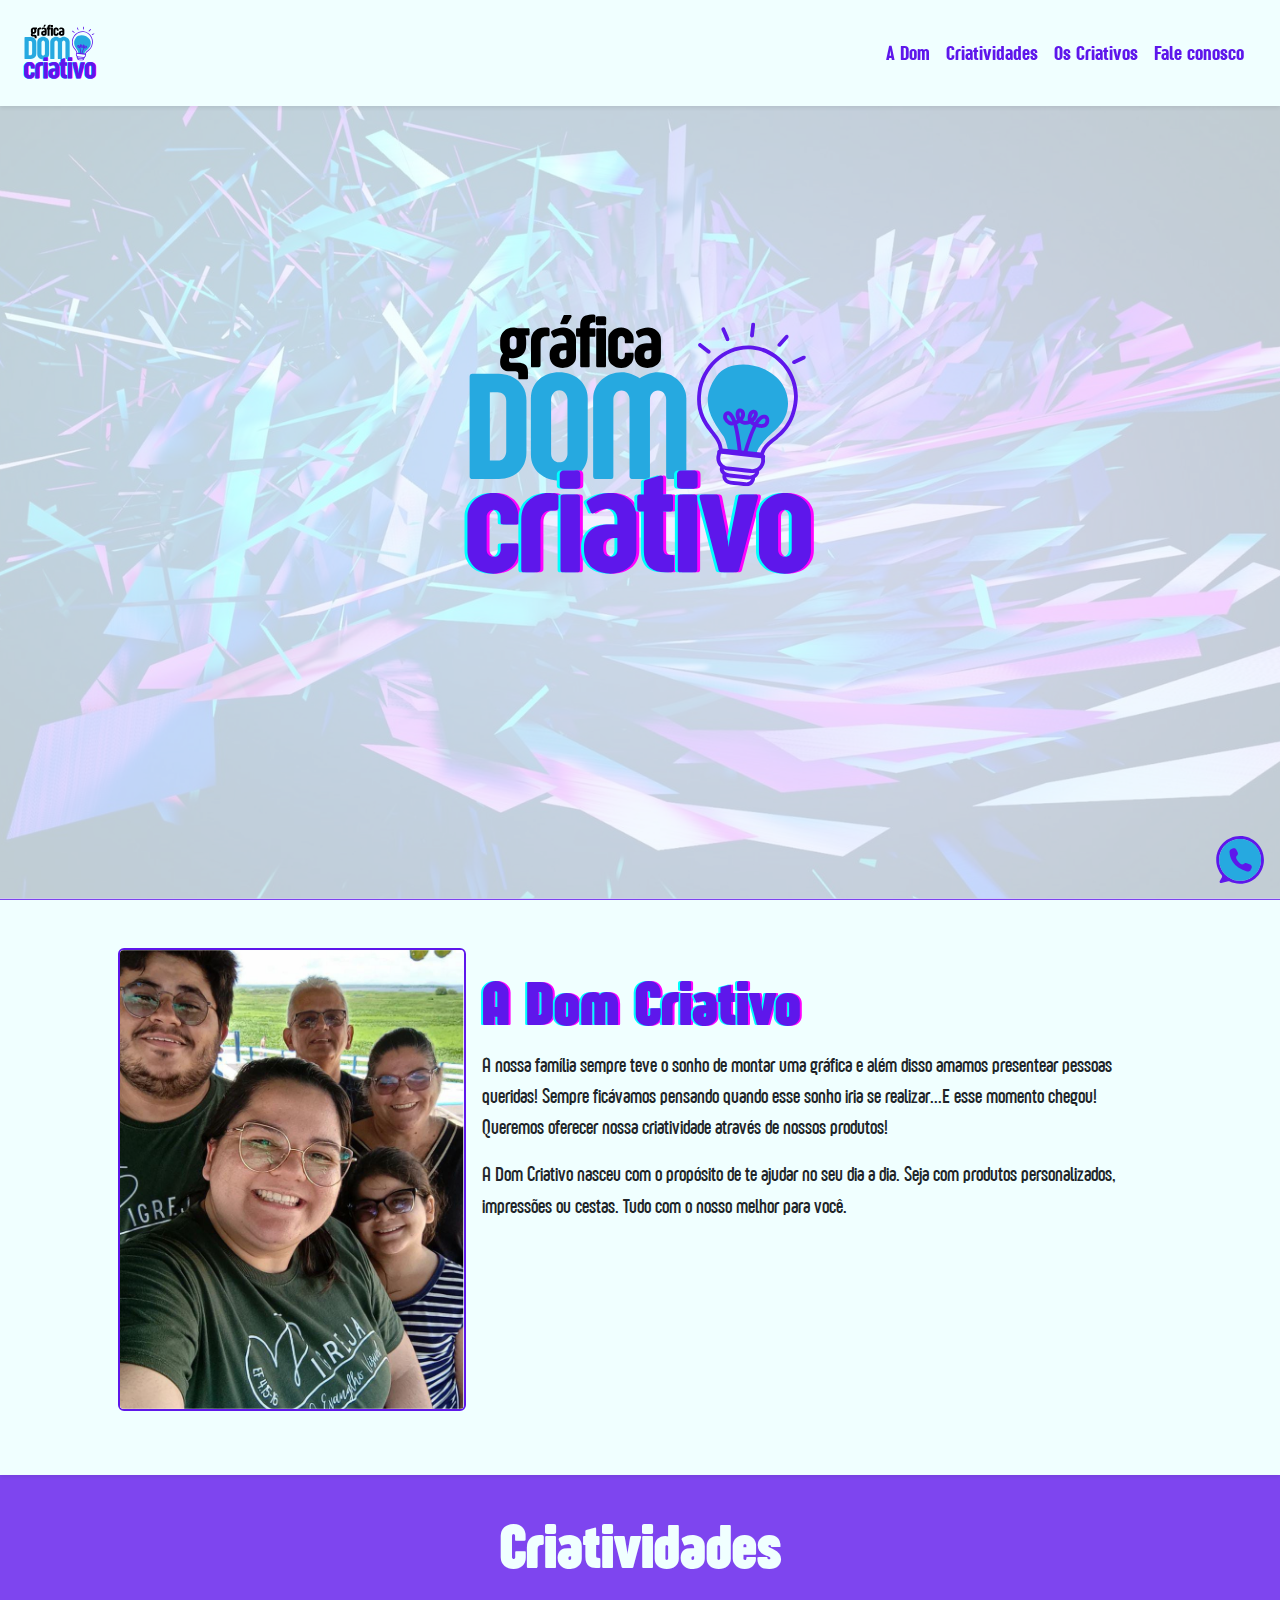
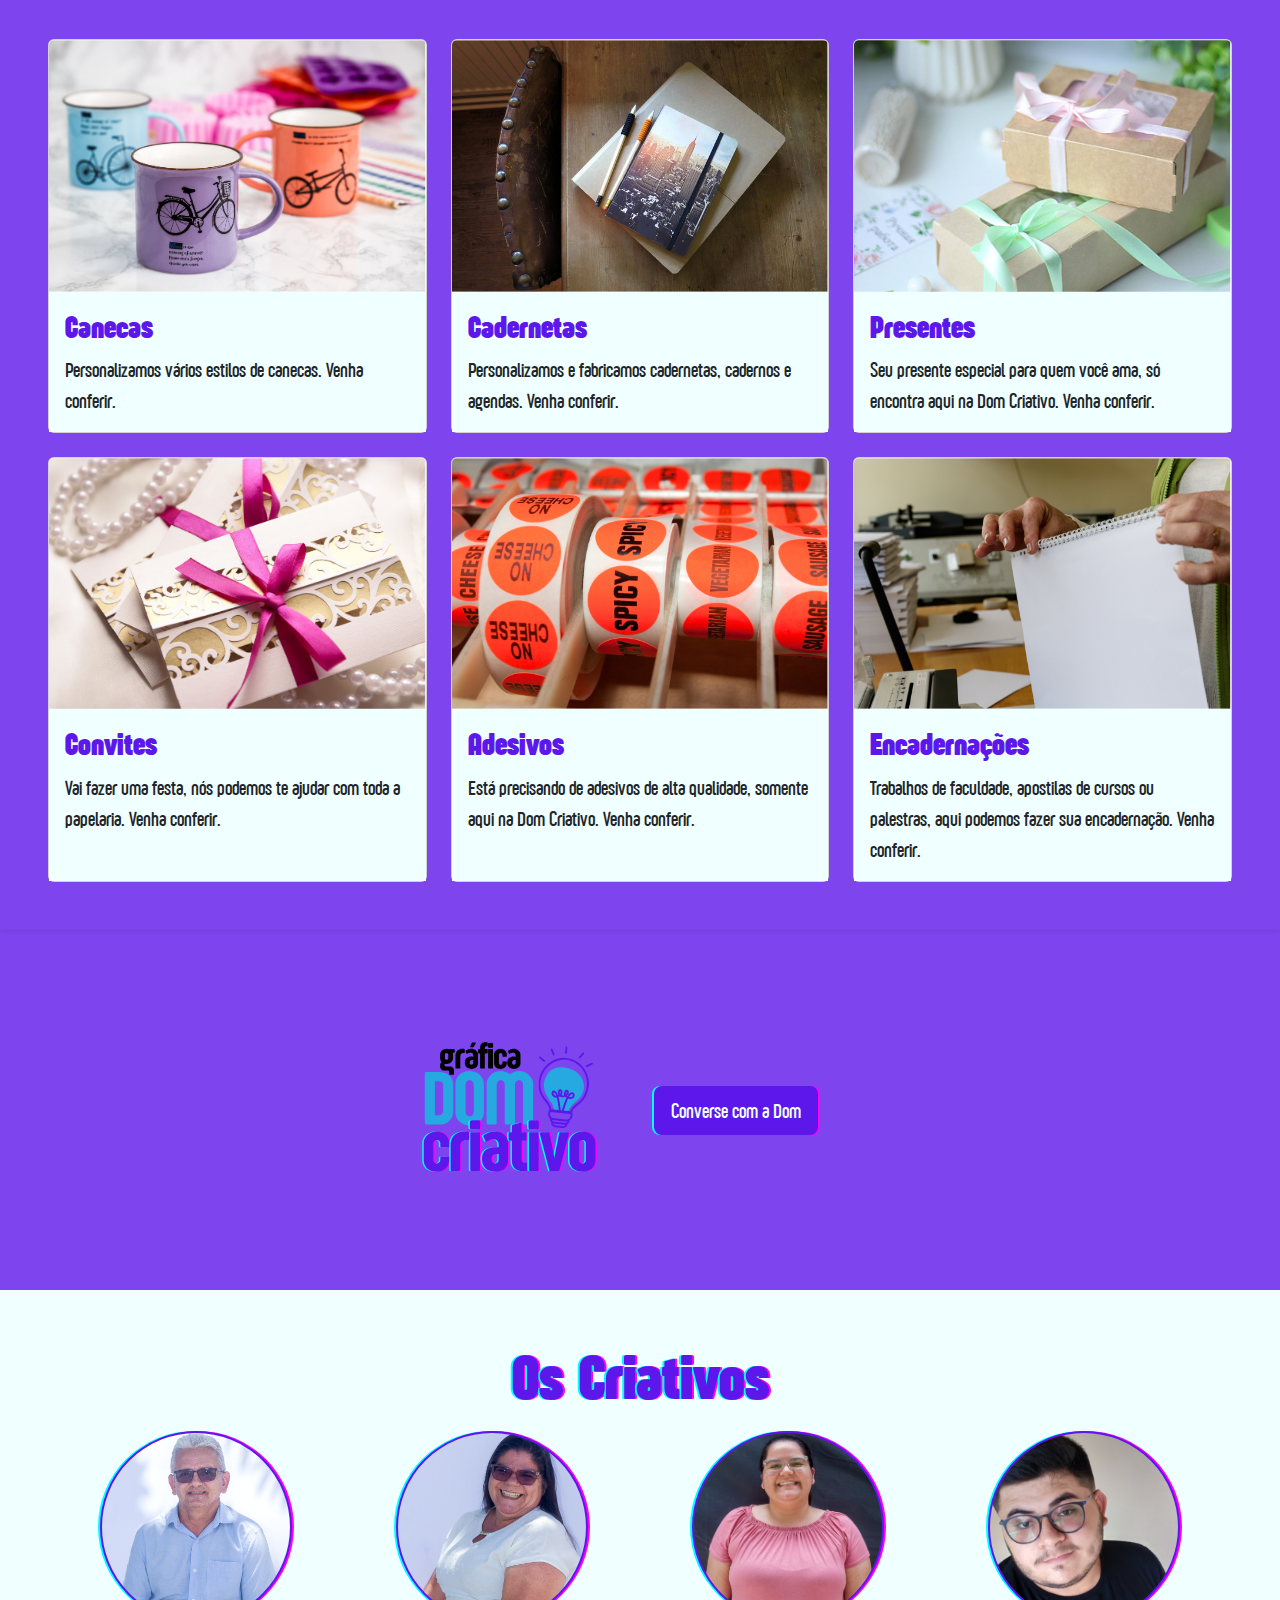
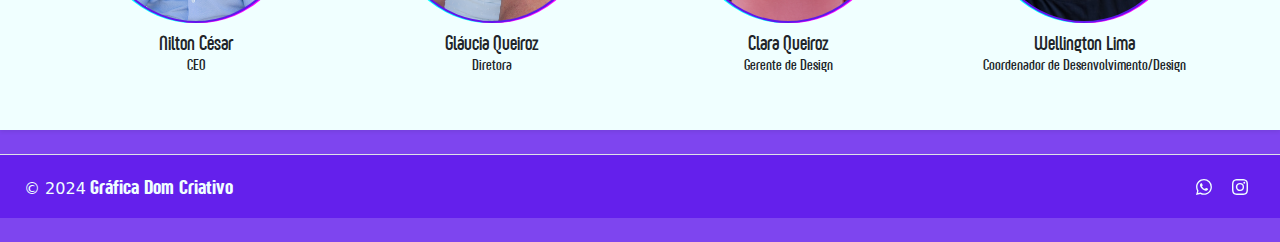
<file: index.html>
<!DOCTYPE html>
<html lang="pt-BR">

<head>
  <meta charset="UTF-8">
  <meta name="viewport" content="width=device-width, initial-scale=1.0">

  <link href="https://cdn.jsdelivr.net/npm/bootstrap@5.3.3/dist/css/bootstrap.min.css" rel="stylesheet"
    integrity="sha384-QWTKZyjpPEjISv5WaRU9OFeRpok6YctnYmDr5pNlyT2bRjXh0JMhjY6hW+ALEwIH" crossorigin="anonymous">
  <link rel="stylesheet" href="style.css">

  <link rel="shortcut icon" href="assets/favicon.ico" type="image/x-icon">

  <link rel="stylesheet" href="https://cdnjs.cloudflare.com/ajax/libs/animate.css/4.1.1/animate.min.css" />

  <title>Gráfica Dom Criativo</title>
</head>

<body>
  <header>
    <nav class="navbar navbar-expand-lg p-2 shadow-sm fixed-top">
      <div class="container-fluid animacao-nav">
        <a class="navbar-brand" href="#">
          <img src="assets/logo.svg" alt="logo da Dom Criativo">
        </a>
        <button class="navbar-toggler" type="button" data-bs-toggle="collapse" data-bs-target="#navbarNavDropdown"
          aria-controls="navbarNavDropdown" aria-expanded="false" aria-label="Toggle navigation">
          <span class="navbar-toggler-icon"></span>
        </button>
        <div class="collapse navbar-collapse" id="navbarNavDropdown">
          <ul class="navbar-nav d-flex justify-content-end w-100 p-2 fonte-classica">
            <li class="nav-item">
              <a class="nav-link" aria-current="page" href="#a-dom">A Dom</a>
            </li>
            <li class="nav-item">
              <a class="nav-link" href="#criatividades">Criatividades</a>
            </li>
            <li class="nav-item">
              <a class="nav-link" href="#os-criativos">Os Criativos</a>
            </li>
            <li class="nav-item">
              <a class="nav-link" href="https://wa.me/5585992997980?text=Ol%C3%A1%2C%20gostaria%20de%20pedir%20um%20or%C3%A7amento." target="_blank">Fale conosco</a>
            </li>
          </ul>
        </div>
      </div>
    </nav>
  </header>

  <main>
    <section id="hero">
      <div class="container-fluid p-0 position-relative parallax">
        <div class="container position-absolute top-50 start-50 translate-middle text-center">
          <img src="assets/logo.svg" alt="Logo da Dom Criativo" class="tamanho-logo animacao-logo">
        </div>
      </div>
    </section>

    <section id="a-dom" class="shadow-sm">
      <div class="container d-flex justify-content-center p-5">
        <div class="card mb-3 border-0 bg-transparent animacao-a-dom" style="max-width: 150vh;">
          <div class="row g-0">
            <div class="col-md-4">
              <img src="assets/bg-a-dom.svg" class="img-fluid rounded-2 borda-cor" alt="Família Dom Criativo">
            </div>
            <div class="col-md-8">
              <div class="card-body">
                <h1 class="card-title fonte-titulo">A Dom Criativo</h1>
                <p class="card-text fonte-texto">A nossa família sempre teve o sonho de montar uma gráfica e além disso amamos presentear pessoas queridas! 
                  Sempre ficávamos pensando quando esse sonho iria se realizar...E esse momento chegou!
                  Queremos oferecer nossa criatividade através de nossos produtos!</p>

                <p class="card-text fonte-texto">A Dom Criativo nasceu com o propósito de te ajudar no seu dia a dia. Seja com produtos personalizados, impressões ou cestas. Tudo com o nosso melhor para você.</p>

              </div>
            </div>
          </div>
        </div>
      </div>
    </section>

    <section id="criatividades" class="shadow-sm fundo-criatividades animacao-criatividades">
      <h2 class="fonte-titulo-criatividades d-flex justify-content-center">Criatividades</h2>
      <div class="container-fluid d-flex justify-content-center p-5">
        <div class="row row-cols-1 row-cols-md-3 g-4">
          <div class="col">
            <div class="card h-100">
              <img src="assets/canecas.svg" class="card-img-top" alt="Exemplos de canecas">
              <div class="card-body fundo-cards">
                <h5 class="card-title fonte-titulo-cards">Canecas</h5>
                <p class="card-text fonte-texto">Personalizamos vários estilos de canecas. Venha conferir.</p>
              </div>
            </div>
          </div>
          <div class="col">
            <div class="card h-100">
              <img src="assets/cadernetas.svg" class="card-img-top" alt="Exemplos de cadernetas">
              <div class="card-body fundo-cards">
                <h5 class="card-title fonte-titulo-cards">Cadernetas</h5>
                <p class="card-text fonte-texto">Personalizamos e fabricamos cadernetas, cadernos e agendas. Venha
                  conferir.</p>
              </div>
            </div>
          </div>
          <div class="col">
            <div class="card h-100">
              <img src="assets/presentes.svg" class="card-img-top" alt="Exemplos de presentes">
              <div class="card-body fundo-cards">
                <h5 class="card-title fonte-titulo-cards">Presentes</h5>
                <p class="card-text fonte-texto">Seu presente especial para quem você ama, só encontra aqui na Dom
                  Criativo. Venha
                  conferir.</p>
              </div>
            </div>
          </div>
          <div class="col">
            <div class="card h-100">
              <img src="assets/convites.svg" class="card-img-top" alt="Exemplos de convites">
              <div class="card-body fundo-cards">
                <h5 class="card-title fonte-titulo-cards">Convites</h5>
                <p class="card-text fonte-texto">Vai fazer uma festa, nós podemos te ajudar com toda a papelaria. Venha
                  conferir.
                </p>
              </div>
            </div>
          </div>
          <div class="col">
            <div class="card h-100">
              <img src="assets/adesivos.svg" class="card-img-top" alt="Exemplos de adesivos">
              <div class="card-body fundo-cards">
                <h5 class="card-title fonte-titulo-cards">Adesivos</h5>
                <p class="card-text fonte-texto">Está precisando de adesivos de alta qualidade, somente aqui na Dom
                  Criativo. Venha
                  conferir.</p>
              </div>
            </div>
          </div>
          <div class="col">
            <div class="card h-100">
              <img src="assets/encadernacao.svg" class="card-img-top" alt="Exemplos de encadernação">
              <div class="card-body fundo-cards">
                <h5 class="card-title fonte-titulo-cards">Encadernações</h5>
                <p class="card-text fonte-texto">Trabalhos de faculdade, apostilas de cursos ou palestras, aqui podemos
                  fazer sua
                  encadernação. Venha conferir.</p>
              </div>
            </div>
          </div>
        </div>
      </div>
    </section>

    <section id="call-to-action" class="shadow-sm">
      <div class="container-fluid parallax-call-to-action">
        <div
          class="container col-sm-8 d-flex justify-content-center align-items-center p-5 flex-wrap animacao-call-to-action">
          <img src="assets/logo.svg" alt="Logo da Dom Criativo" style="width: 15vw;">
          <a class="btn btn-lg fonte-texto botao m-5" href="https://wa.me/5585992997980?text=Ol%C3%A1%2C%20gostaria%20de%20pedir%20um%20or%C3%A7amento." target="_blank">Converse com a Dom</a>
        </div>
      </div>
    </section>

    <section id="os-criativos"
      class="shadow-sm p-5 d-flex justify-content-around flex-wrap flex-column fundo-os-criativos">
      <h2 class="fonte-titulo-os-criativos d-flex justify-content-center animacao-os-criativos">Os Criativos</h2>
      <div class="d-flex justify-content-around flex-wrap">
        <div class="d-flex flex-column align-items-center justify-content-center animacao-os-criativos-1">
          <div class="card text-bg-dark card-criativos m-2 ajuste-img"
            style="background-image: url(assets/nilton.PNG);">
          </div>
          <h5 class="fonte-texto">Nilton César</h5>
          <h6 class="fonte-funcao">CEO</h6>
        </div>
        <div class="d-flex flex-column align-items-center justify-content-center animacao-os-criativos-2">
          <div class="card text-bg-dark card-criativos m-2 ajuste-img"
            style="background-image: url(assets/glaucia.PNG);">
          </div>
          <h5 class="fonte-texto">Gláucia Queiroz</h5>
          <h6 class="fonte-funcao">Diretora</h6>
        </div>
        <div class="d-flex flex-column align-items-center justify-content-center animacao-os-criativos-3">
          <div class="card text-bg-dark card-criativos m-2 ajuste-img" style="background-image: url(assets/clara.JPG);">
          </div>
          <h5 class="fonte-texto">Clara Queiroz</h5>
          <h6 class="fonte-funcao">Gerente de Design</h6>
        </div>
        <div class="d-flex flex-column align-items-center justify-content-center animacao-os-criativos-4">
          <div class="card text-bg-dark card-criativos m-2 ajuste-img"
            style="background-image: url(assets/wellington.png); ">
          </div>
          <h5 class="fonte-texto">Wellington Lima</h5>
          <h6 class="fonte-funcao">Coordenador de Desenvolvimento/Design</h6>
        </div>
      </div>
    </section>
  </main>

  <footer class="d-flex flex-wrap justify-content-between align-items-center py-3 my-4 border-top fundo-footer" id="rodape">
    <div class="whatsapp-btn">
      <a href="https://wa.me/5585992997980?text=Ol%C3%A1%2C%20gostaria%20de%20pedir%20um%20or%C3%A7amento." target="_blank">
        <img src="assets/logo-whatsapp.svg" alt="Whatsapp">
      </a>
    </div>
    <div class="col-md-4 d-flex align-items-center ps-4">
      <p class="mb-3 mb-md-0 cor-icone">&copy; 2024<span class="fonte-footer ps-1">Gráfica
          Dom
          Criativo</span></p>
    </div>

    <ul class="nav col-md-4 justify-content-end list-unstyled d-flex pe-xl-3">
      <li class="ms-3 px-1"><a class="text-body-secondary" href="https://wa.me/5585992997980?text=Ol%C3%A1%2C%20gostaria%20de%20pedir%20um%20or%C3%A7amento." target="_blank"><svg xmlns="http://www.w3.org/2000/svg" width="16"
            height="16" fill="currentColor" class="bi bi-whatsapp cor-icone" viewBox="0 0 16 16">
            <path
              d="M13.601 2.326A7.85 7.85 0 0 0 7.994 0C3.627 0 .068 3.558.064 7.926c0 1.399.366 2.76 1.057 3.965L0 16l4.204-1.102a7.9 7.9 0 0 0 3.79.965h.004c4.368 0 7.926-3.558 7.93-7.93A7.9 7.9 0 0 0 13.6 2.326zM7.994 14.521a6.6 6.6 0 0 1-3.356-.92l-.24-.144-2.494.654.666-2.433-.156-.251a6.56 6.56 0 0 1-1.007-3.505c0-3.626 2.957-6.584 6.591-6.584a6.56 6.56 0 0 1 4.66 1.931 6.56 6.56 0 0 1 1.928 4.66c-.004 3.639-2.961 6.592-6.592 6.592m3.615-4.934c-.197-.099-1.17-.578-1.353-.646-.182-.065-.315-.099-.445.099-.133.197-.513.646-.627.775-.114.133-.232.148-.43.05-.197-.1-.836-.308-1.592-.985-.59-.525-.985-1.175-1.103-1.372-.114-.198-.011-.304.088-.403.087-.088.197-.232.296-.346.1-.114.133-.198.198-.33.065-.134.034-.248-.015-.347-.05-.099-.445-1.076-.612-1.47-.16-.389-.323-.335-.445-.34-.114-.007-.247-.007-.38-.007a.73.73 0 0 0-.529.247c-.182.198-.691.677-.691 1.654s.71 1.916.81 2.049c.098.133 1.394 2.132 3.383 2.992.47.205.84.326 1.129.418.475.152.904.129 1.246.08.38-.058 1.171-.48 1.338-.943.164-.464.164-.86.114-.943-.049-.084-.182-.133-.38-.232" />
          </svg></a></li>
      <li class="ms-3 pe-xl-3"><a class="text-body-secondary" href="https://www.instagram.com/graficadomcriativo"
          target="_blank"><svg xmlns="http://www.w3.org/2000/svg" width="16" height="16" fill="currentColor"
            class="bi bi-instagram cor-icone" viewBox="0 0 16 16">
            <path
              d="M8 0C5.829 0 5.556.01 4.703.048 3.85.088 3.269.222 2.76.42a3.9 3.9 0 0 0-1.417.923A3.9 3.9 0 0 0 .42 2.76C.222 3.268.087 3.85.048 4.7.01 5.555 0 5.827 0 8.001c0 2.172.01 2.444.048 3.297.04.852.174 1.433.372 1.942.205.526.478.972.923 1.417.444.445.89.719 1.416.923.51.198 1.09.333 1.942.372C5.555 15.99 5.827 16 8 16s2.444-.01 3.298-.048c.851-.04 1.434-.174 1.943-.372a3.9 3.9 0 0 0 1.416-.923c.445-.445.718-.891.923-1.417.197-.509.332-1.09.372-1.942C15.99 10.445 16 10.173 16 8s-.01-2.445-.048-3.299c-.04-.851-.175-1.433-.372-1.941a3.9 3.9 0 0 0-.923-1.417A3.9 3.9 0 0 0 13.24.42c-.51-.198-1.092-.333-1.943-.372C10.443.01 10.172 0 7.998 0zm-.717 1.442h.718c2.136 0 2.389.007 3.232.046.78.035 1.204.166 1.486.275.373.145.64.319.92.599s.453.546.598.92c.11.281.24.705.275 1.485.039.843.047 1.096.047 3.231s-.008 2.389-.047 3.232c-.035.78-.166 1.203-.275 1.485a2.5 2.5 0 0 1-.599.919c-.28.28-.546.453-.92.598-.28.11-.704.24-1.485.276-.843.038-1.096.047-3.232.047s-2.39-.009-3.233-.047c-.78-.036-1.203-.166-1.485-.276a2.5 2.5 0 0 1-.92-.598 2.5 2.5 0 0 1-.6-.92c-.109-.281-.24-.705-.275-1.485-.038-.843-.046-1.096-.046-3.233s.008-2.388.046-3.231c.036-.78.166-1.204.276-1.486.145-.373.319-.64.599-.92s.546-.453.92-.598c.282-.11.705-.24 1.485-.276.738-.034 1.024-.044 2.515-.045zm4.988 1.328a.96.96 0 1 0 0 1.92.96.96 0 0 0 0-1.92m-4.27 1.122a4.109 4.109 0 1 0 0 8.217 4.109 4.109 0 0 0 0-8.217m0 1.441a2.667 2.667 0 1 1 0 5.334 2.667 2.667 0 0 1 0-5.334" />
          </svg></a></li>
    </ul>
  </footer>

  <script src="index.js"></script>

  <script src="https://cdn.jsdelivr.net/npm/bootstrap@5.3.3/dist/js/bootstrap.bundle.min.js"
    integrity="sha384-YvpcrYf0tY3lHB60NNkmXc5s9fDVZLESaAA55NDzOxhy9GkcIdslK1eN7N6jIeHz"
    crossorigin="anonymous"></script>
</body>

</html>
</file>
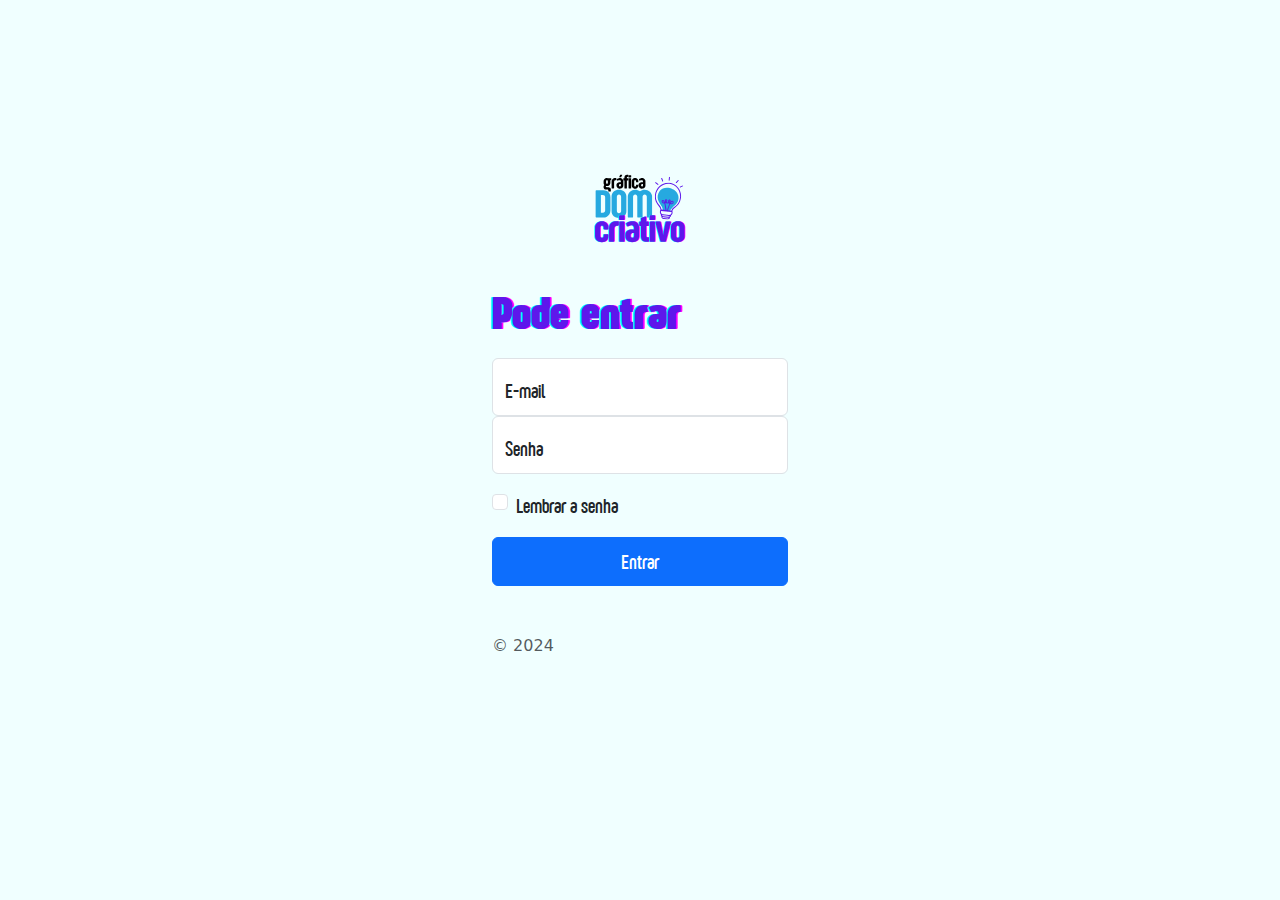
<file: paginaLogin.html>
<!DOCTYPE html>
<html lang="pt-BR">
<head>
  <meta charset="UTF-8">
  <meta name="viewport" content="width=device-width, initial-scale=1.0">

  <link rel="stylesheet" href="styleLogin.css">
  <link href="https://cdn.jsdelivr.net/npm/bootstrap@5.3.3/dist/css/bootstrap.min.css" rel="stylesheet"
    integrity="sha384-QWTKZyjpPEjISv5WaRU9OFeRpok6YctnYmDr5pNlyT2bRjXh0JMhjY6hW+ALEwIH" crossorigin="anonymous">

  <link rel="shortcut icon" href="assets/favicon.ico" type="image/x-icon">

  <title>Login</title>
</head>
<body>
  <main class="container-lg w-25 form-signin principal">
    <form>
      <div class="d-flex justify-content-center align-items-center">
        <img class="mb-4" src="assets/logo.svg" alt="Logo da Dom Criativo" width="100">
      </div>
      <h1 class="mb-3 fw-normal fonte-titulo">Pode entrar</h1>
  
      <div class="form-floating">
        <input type="email" class="form-control" id="floatingInput" placeholder="name@example.com">
        <label class="fonte-texto" for="floatingInput">E-mail</label>
      </div>
      <div class="form-floating">
        <input type="password" class="form-control" id="floatingPassword" placeholder="Password">
        <label class="fonte-texto" for="floatingPassword">Senha</label>
      </div>
  
      <div class="form-check text-start my-3">
        <input class="form-check-input" type="checkbox" value="remember-me" id="flexCheckDefault">
        <label class="form-check-label fonte-texto" for="flexCheckDefault">
          Lembrar a senha
        </label>
      </div>
      <button class="btn btn-primary w-100 py-2 fonte-texto" type="submit">Entrar</button>
      <p class="mt-5 mb-3 text-body-secondary">© 2024</p>
    </form>
  </main>

  <script src="https://cdn.jsdelivr.net/npm/bootstrap@5.3.3/dist/js/bootstrap.bundle.min.js"
    integrity="sha384-YvpcrYf0tY3lHB60NNkmXc5s9fDVZLESaAA55NDzOxhy9GkcIdslK1eN7N6jIeHz"
    crossorigin="anonymous"></script>
</body>
</html>
</file>
<file: style.css>
@font-face {
  font-family: "Sugo Clássica";
  src: local(Sugo), url(sugo_pro_display/Sugo-Pro-Classic-Regular-trial.ttf);
}

@font-face {
  font-family: "Sugo Título";
  src: local(Sugo), url(sugo_pro_display/Sugo-Pro-Display-Bold-trial.ttf);
}

@font-face {
  font-family: "Sugo Texto";
  src: local(Sugo), url(sugo_pro_display/Sugo-Pro-Display-Light-trial.ttf);
}

:root {
  --cor-primaria: #5E17EB;
  --cor-primaria-claro: rgba(94, 23, 235, 0.8);
  --cor-secundaria: #26A9E0;
  --cor-padrao: azure;
}

.fonte-classica {
  font-family: "Sugo Clássica";
  font-size: 1.3rem;
}

.fonte-texto {
  font-family: "Sugo Texto";
  font-size: 1.3rem;
}

.fonte-funcao {
  font-family: "Sugo Texto";
  font-size: 1rem;
  margin-top: -0.6rem;
}

.fonte-titulo,
.fonte-titulo-os-criativos {
  font-family: "Sugo Título";
  font-size: 4rem;
  color: var(--cor-primaria);
  text-shadow:
    -2px 0 0 #00ffff,
    2px 0 0 #ff00ff;
}

.fonte-titulos-fale-conosco {
  font-family: "Sugo Clássica";
  font-size: 3rem;
  color: var(--cor-padrao);
}

.fonte-footer {
  font-family: "Sugo Clássica";
  font-size: 1.3rem;
  color: var(--cor-padrao);
}

body,
.fundo-footer {
  background-color: var(--cor-primaria-claro);
}

nav,
.fundo-os-criativos {
  background-color: var(--cor-padrao);
}

.animacao-nav {
  animation: flipInX 2s;
}

.container-fluid a {
  color: var(--cor-primaria);
}

.container-fluid a img {
  width: 5rem;
  height: 5rem;
}

.tamanho-logo {
  width: 30vw;
}

.parallax {
  background-image: url(assets/hero-bg.svg);
  background-attachment: fixed;
  background-position: center;
  background-repeat: no-repeat;
  background-size: cover;
  height: 100vh;
  display: flex;
  align-items: center;
  justify-content: center;
}

.animacao-logo {
  animation: backInDown;
  animation-duration: 2s;
}

#a-dom {
  background-color: var(--cor-padrao);
}

.borda-cor {
  border: 2px solid var(--cor-primaria);
}

.animacao-a-dom.visivel,
.animacao-criatividades.visivel {
  animation: fadeInUp 2s;
}

.fonte-titulo-criatividades {
  font-family: "Sugo Título";
  font-size: 4rem;
  color: var(--cor-padrao);
  padding-top: 2rem;
}

.fundo-cards {
  background-color: var(--cor-padrao);
}

.fonte-titulo-cards {
  font-family: "Sugo Título";
  font-size: 2rem;
  color: var(--cor-primaria);
}

.parallax-call-to-action {
  background-image: url(assets/bg-call-to-action.svg);
  background-attachment: fixed;
  background-position: center;
  background-repeat: no-repeat;
  background-size: cover;
  height: 40vh;
  display: flex;
  align-items: center;
  justify-content: center;
}

.ajuste-img {
  background-position: center;
  background-repeat: no-repeat;
  background-size: cover;
}

.botao:visited,
.botao:link {
  background-color: var(--cor-primaria);
  color: var(--cor-padrao);
  box-shadow: 2px 0 0 #ff00ff,
    -2px 0 0 #00ffff;
  transition: all .3s;
  text-decoration: none;
}

.botao:hover,
.botao:active {
  background-color: var(--cor-secundaria);
  color: var(--cor-padrao);
  transition: all .3s;
}

.animacao-call-to-action.visivel,
.animacao-os-criativos.visivel {
  animation: flipInX 2s;
}

.card-criativos {
  width: 12rem;
  height: 12rem;
  border-radius: 50%;
  border: 2px solid var(--cor-primaria);
  box-shadow: 2px 0 0 #ff00ff,
    -2px 0 0 #00ffff;
  display: flex;
  transition: all .3s;
}

.card-criativos:hover {
  scale: 1.1;
  transition: all .3s;
}

.cor-icone {
  color: var(--cor-padrao);
}

.animacao-os-criativos-1.visivel {
  animation: rotateInDownLeft 1s;
}
.animacao-os-criativos-2.visivel {
  animation: rotateInDownLeft 2s;
}
.animacao-os-criativos-3.visivel {
  animation: rotateInDownLeft 3s;
}
.animacao-os-criativos-4.visivel {
  animation: rotateInDownLeft 4s;
}

.whatsapp-btn {
  position: fixed;
  bottom: 1rem;
  right: 1rem;
  z-index: 1000;
}

.whatsapp-btn img {
  width: 3rem;
  height: 3rem;
}

.whatsapp-btn.remover {
  display: none;
}

@media (max-width: 380px) {
  .botao {
    font-size: 1rem;
  }

  footer {
    flex-direction: column;
  }
}

@media (max-width: 350px) {
  .botao {
    font-size: 0.8rem;
  }

  footer {
    flex-direction: column;
  }
}
</file>
<file: styleLogin.css>
@font-face {
  font-family: "Sugo Clássica";
  src: local(Sugo), url(sugo_pro_display/Sugo-Pro-Classic-Regular-trial.ttf);
}

@font-face {
  font-family: "Sugo Título";
  src: local(Sugo), url(sugo_pro_display/Sugo-Pro-Display-Bold-trial.ttf);
}

@font-face {
  font-family: "Sugo Texto";
  src: local(Sugo), url(sugo_pro_display/Sugo-Pro-Display-Light-trial.ttf);
}

:root {
  --cor-primaria: #5E17EB;
  --cor-primaria-claro: rgba(94, 23, 235, 0.8);
  --cor-secundaria: #26A9E0;
  --cor-padrao: azure;
}

body {
  background-color: var(--cor-padrao) !important;
}

.principal {
  margin-top: 10rem;
}

.fonte-titulo {
  font-family: "Sugo Título";
  font-size: 3rem;
  color: var(--cor-primaria);
  text-shadow:
    -2px 0 0 #00ffff,
    2px 0 0 #ff00ff;
}

.fonte-texto {
  font-family: "Sugo Texto" !important;
  font-size: 1.3rem !important;
}
</file>
